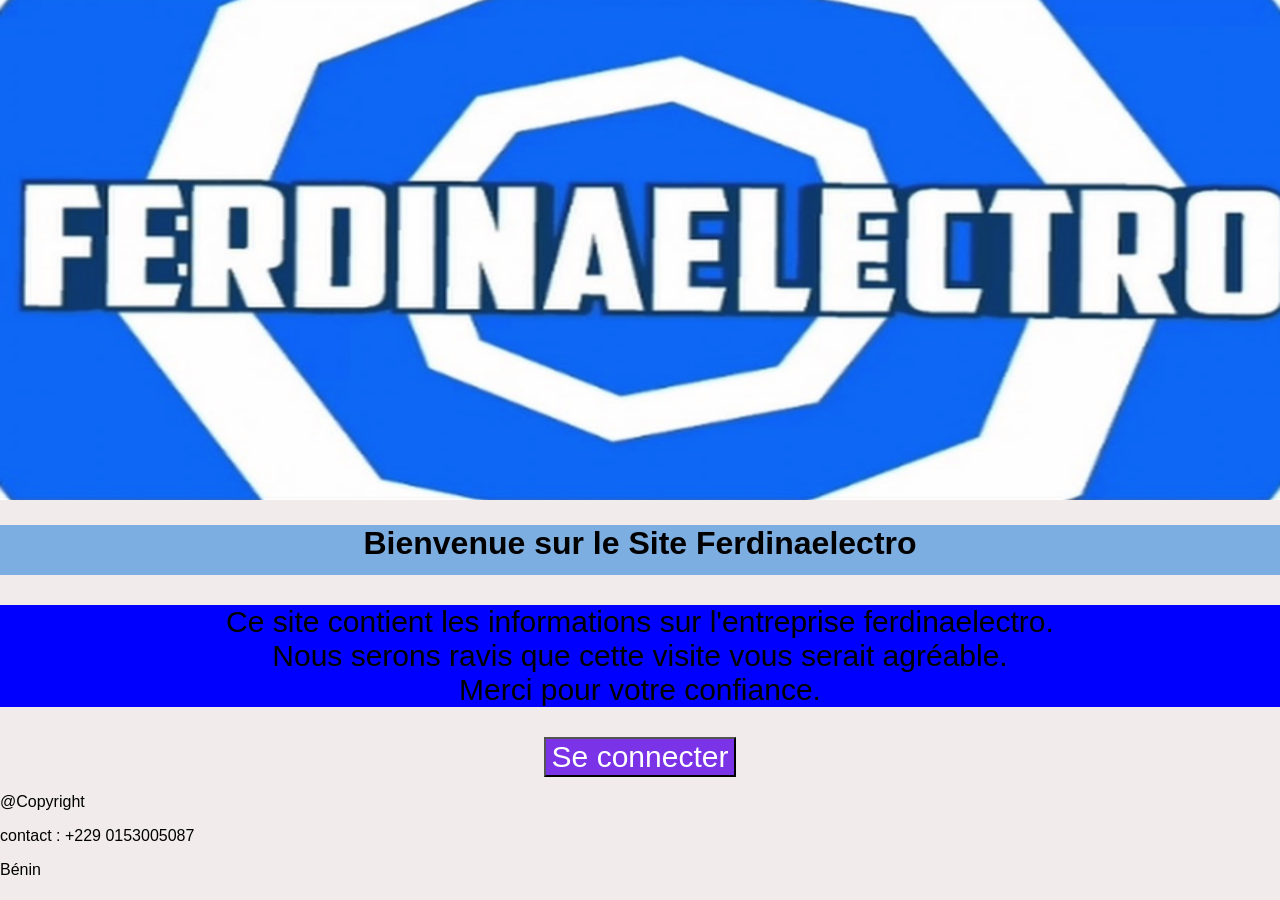
<file: templates/index.html>
<!DOCTYPE html>
<html lang="fr">
    <head>
        <meta charset="utf-8">
        <link rel="stylesheet" href="../static/style.css" type="text/css">
    </head>
    <body>
        <img class="image_logo" src="../images/logo_ferdinaelectropng">
        <div class="titre">
            <h1>Bienvenue sur le Site Ferdinaelectro</h1>
        </div>
        <div class="contenu">
            <p>Ce site contient les informations sur l'entreprise ferdinaelectro.
                <br>Nous serons ravis que cette visite vous serait agréable.
                <br>Merci pour votre confiance.
            </p>
        </div>
        <button>Se connecter</button>
        <div class="pied">
            <p>@Copyright</p>
            <p>contact : +229 0153005087</p>
            <p>Bénin</p>
        </div>        
    </body>
</html>
</file>
<file: static/style.css>
body
{
    margin: 0;
    background-color: rgb(241, 235, 235);
    font-family: Arial, Helvetica, sans-serif;
}

.image_logo
{
    width: 100%;
    height: 500px;
}

.titre
{
    text-align: center;
    background-color: rgb(124, 174, 225);
    width: 100%;
    height: 50px;
}

.contenu
{
    background-color: blue;
    text-align: center;
    color: black;
    font-size: 30px;
}

button
{
    display: block;
    margin: 0 auto;
    background-color: rgb(123, 51, 232);
    color: white;
    font-size: 30px;
}
</file>
